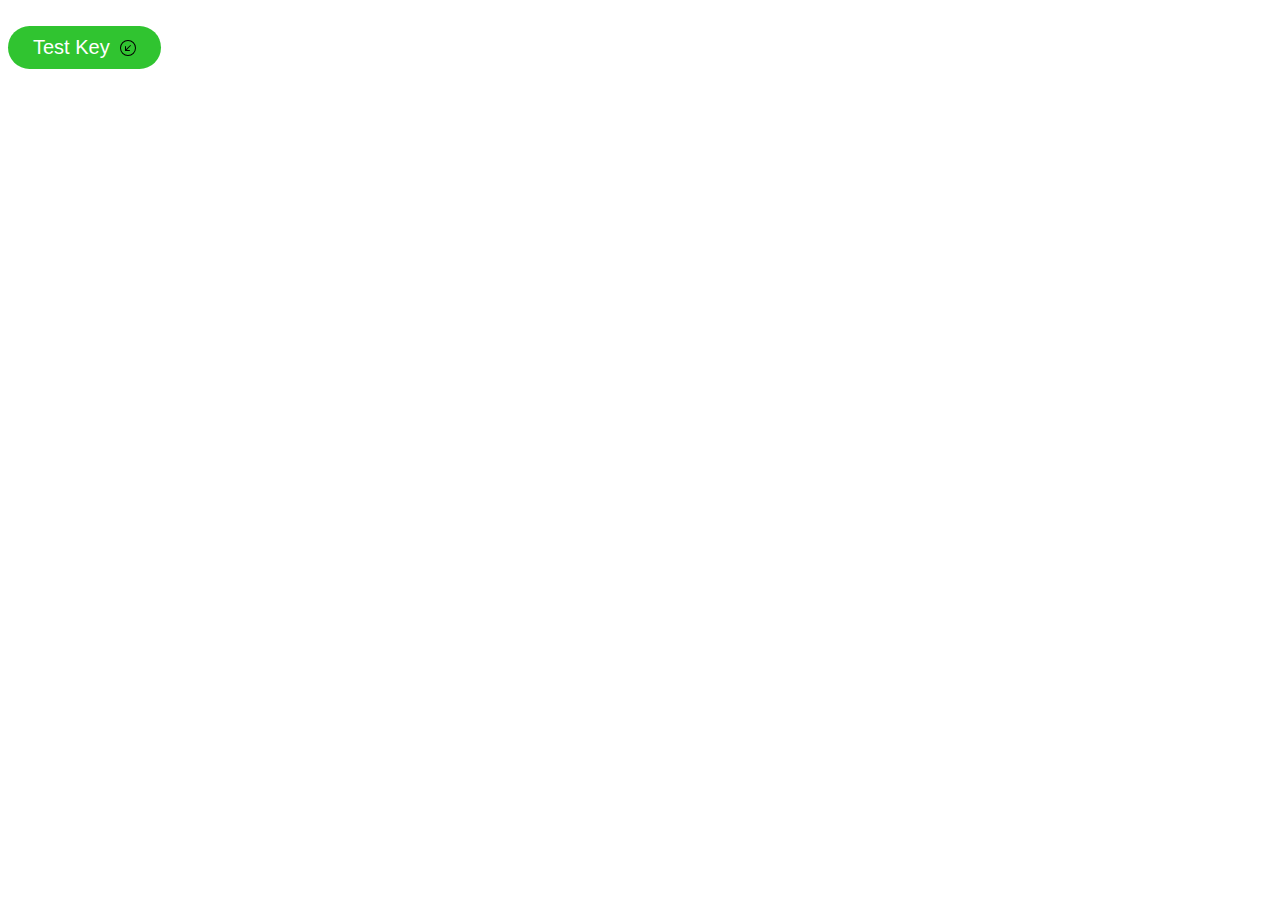
<file: Задание_1/index.html>
<!DOCTYPE html>
<html lang="en">
<head>
  <meta charset="UTF-8">
  <meta name="viewport" content="width=device-width, initial-scale=1.0">
  <link rel="stylesheet" href="style.css">
  <title>Document</title>
</head>
<body16  <div class="wrap">
    <button class="btn test">
      <div class="text">Test Key</div>
      <div class="svg one">
        <svg xmlns="http://www.w3.org/2000/svg" width="16" height="16" fill="currentColor" class="bi bi-arrow-down-left-circle" viewBox="0 0 16 16">
          <path fill-rule="evenodd" d="M1 8a7 7 0 1 0 14 0A7 7 0 0 0 1 8m15 0A8 8 0 1 1 0 8a8 8 0 0 1 16 0m-5.904-2.854a.5.5 0 1 1 .707.708L6.707 9.95h2.768a.5.5 0 1 1 0 1H5.5a.5.5 0 0 1-.5-.5V6.475a.5.5 0 1 1 1 0v2.768z"/>
        </svg>
      </div>
      <div class="svg two">
        <svg xmlns="http://www.w3.org/2000/svg" width="16" height="16" fill="currentColor" class="bi bi-arrow-down-left-circle-fill" viewBox="0 0 16 16">
          <path d="M16 8A8 8 0 1 0 0 8a8 8 0 0 0 16 0m-5.904-2.803a.5.5 0 1 1 .707.707L6.707 10h2.768a.5.5 0 0 1 0 1H5.5a.5.5 0 0 1-.5-.5V6.525a.5.5 0 0 1 1 0v2.768z"/>
        </svg>
      </div>
    </button>
  </div>
  
</body>
<script src="alert_js.js"></script>
</html>
</file>
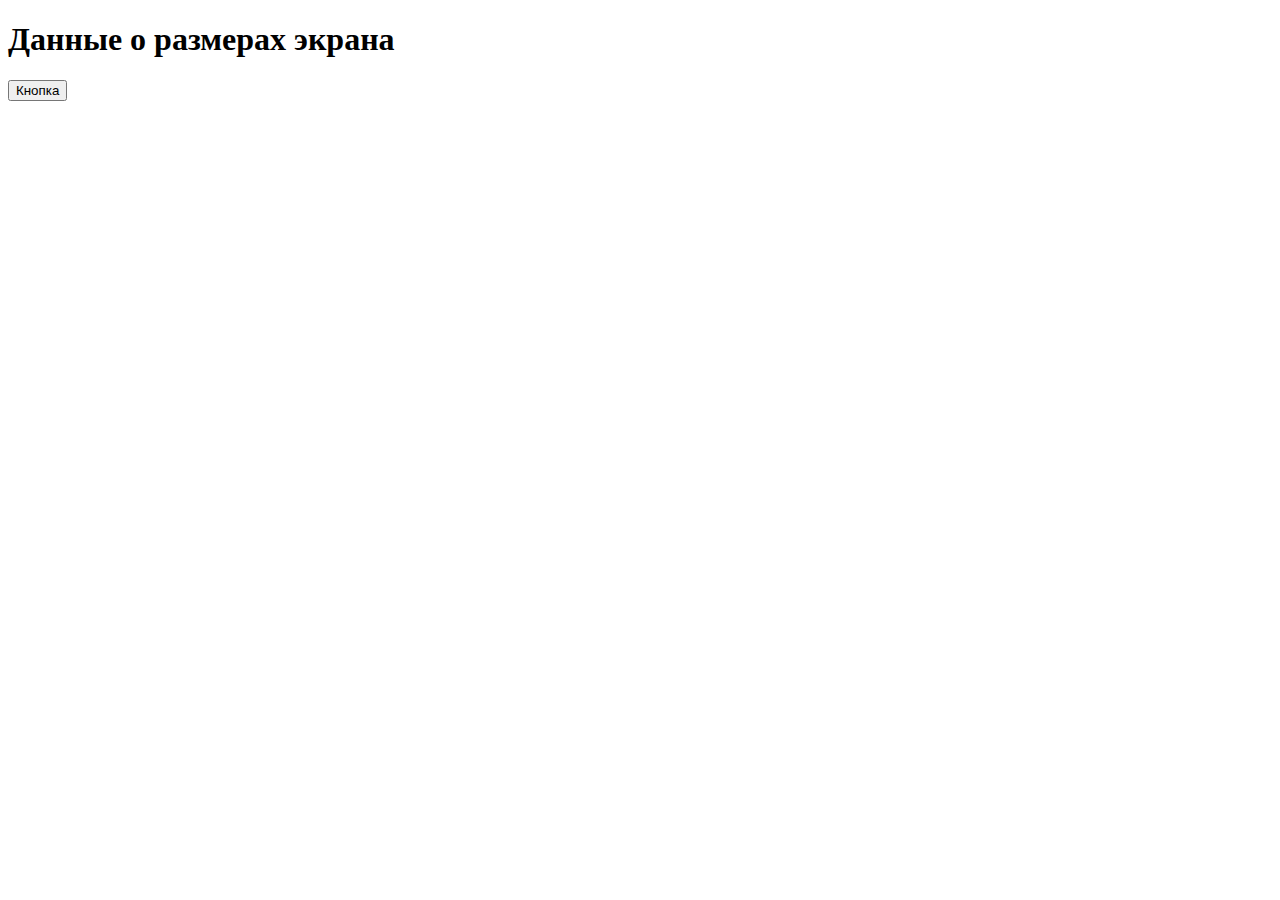
<file: Задание_2/index.html>
<!DOCTYPE html>
<html lang="en">
<head>
    <meta charset="UTF-8">
    <meta name="viewport" content="width=device-width, initial-scale=1.0">
    <title>Document</title>
</head>
<body>
    <h1>Данные о размерах экрана</h1>

    <dic class="wrap">
        <button id="btn">Кнопка</button>
        <div class="coords">
            <p id="coords"></p>
        </div>
    </dic>
</body>
<script src="alert.js"></script>
</html>
</file>
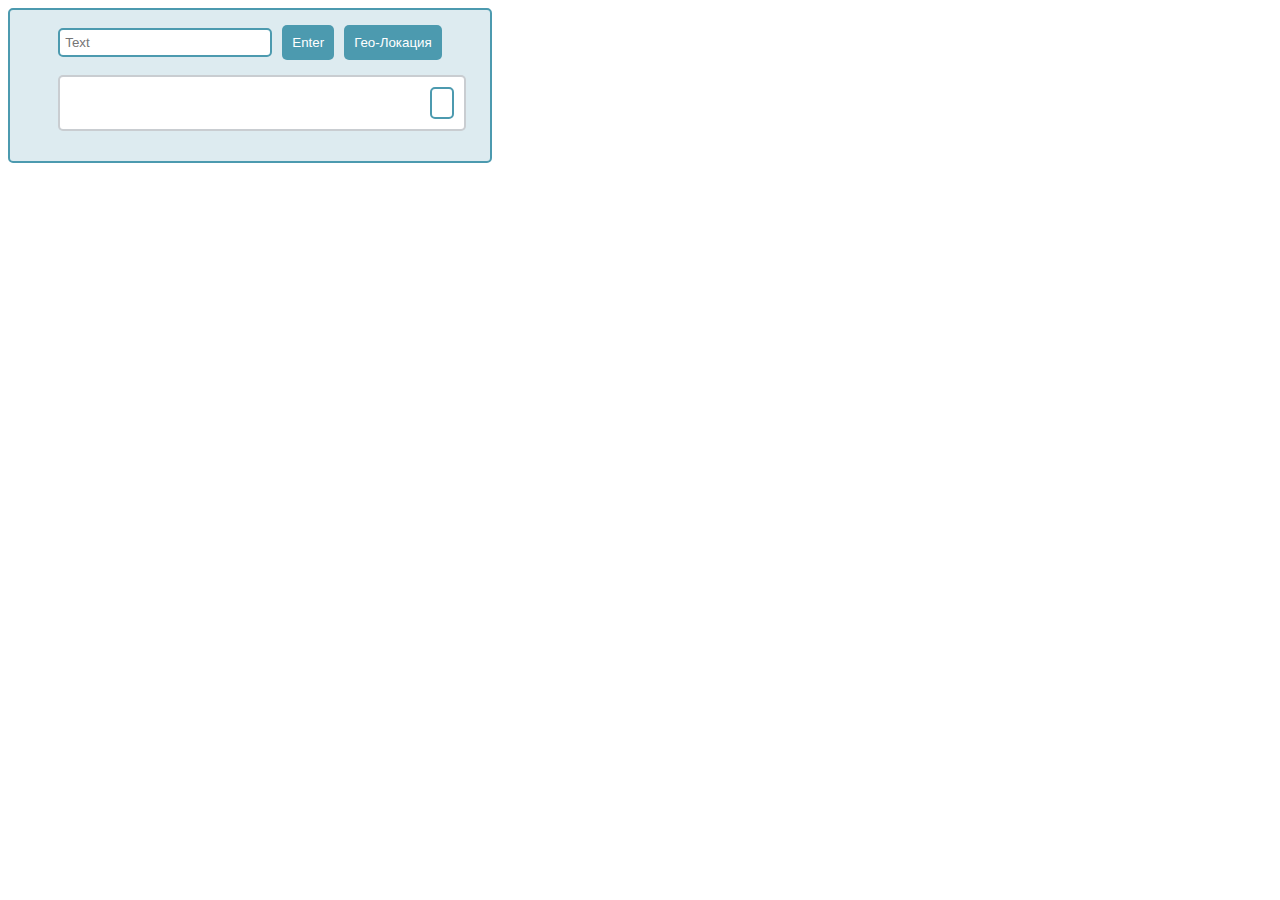
<file: Задание_3/index.html>
<!DOCTYPE html>
<html lang="en">
    <head>
        <meta charset="UTF-8">
        <meta name="viewport" content="width=device-width, initial-scale=1.0">
        <title>Document</title>
        <link rel="stylesheet" href="style.css">
    </head>
    <body>
       <div class="wrapper">
        <section class="section-chat">
            <div class="chat-box">
                <div class="chat-wrap">
                    <div class="chat-head">
                        <div class="chat-input">
                            <input type="text" placeholder="Text" class="input-text" id="input">
                        </div>
                        <div class="chat-btn">
                            <button class="btn-message">Enter</button>
                        </div>
                        <div class="geo-loc">
                            <button class="btn-geo">Гео-Локация</button>
                        </div>
                    </div>
                    <div class="chat-body">
                        <div class="chat-message">
                            <a href="" class="link-geo"></a>
                        </div>
                    </div>
                </div>
            </div>
        </section>
       </div>

    </body>
    <script src="alert_js.js"></script>
</html>
</file>
<file: Задание_1/style.css>
* {
    box-sizing: border-box;
    
  }
  
  
  .wrap {
    margin: 0 auto;
    padding: 100px 100px;
  }
  
  .btn {
    padding: 10px 25px;
    border-radius: 25px;
    border: none;
    background-color: rgb(48, 196, 48);
    display: flex;
    align-items: center;
    justify-content: center;
    gap: 10px;
    cursor: pointer;
    font-size: 20px;
  
  }
  
  .btn:hover {
    background-color: rgb(90, 220, 90);
  }
  
  .text {
    color: white;
    
  }
  
  .two {
    display: none;
    
  }
  .one {
    display: flex;
    justify-content: center;
    align-items: center;
  }
  
  .two.active {
    display: flex;
    justify-content: center;
    align-items: center;
    
  }
  
  
  .one.pasive {
    display: none;
  }
</file>
<file: Задание_3/style.css>
.chat-box {
    width: 500px;
    height: 500px;
    border: 5px solid black;

}

.chat-box {
    display: flex;
   justify-content: center;
   align-items: center;
   flex-direction: column;
   background-color: #4c99af31;
   color: black;
   border: 2px solid #4c9aaf;
   border-radius: 5px;
   width: 450px;
   height: 100%;
   padding: 15px;
}

.chat-head {
    display: flex;
   justify-content: flex-end;
   align-items: center;
   gap: 10px;
}

.input-text {
    background-color: white;
   color: black;
   border: 2px solid #4c9aaf;
   border-radius: 5px;
   height: 100%;
   width: 200px;
   padding: 5px;
}

button {
    cursor: pointer;
    background-color: #4c9aaf;
    color: #fff;
    border-radius: 5px;
    width: 100%;
    height: 100%;
    padding: 10px;
    border: none;
}

.chat-body {
    background-color: #fff;
    color: black;
    border: 2px solid #8089926c;
    border-radius: 5px;
    width: 100%;
    padding: 10px;
    margin: 15px 0;
    display: flex;
    flex-direction: column;
    align-items: flex-end;
    gap: 15px;
}


.chat-message {
    background-color: white;
   color: black;
   border: 2px solid #4c9aaf;
   border-radius: 5px;
   height: 100%;
   width: fit-content;
   padding: 5px;
}

--.chat-message:nth-child(2n) {
    align-self: flex-start;
}
.link-geo {
    
   color: rgb(220, 16, 16);
   --border: 2px solid #4c9aaf;
   border-radius: 5px;
   --height: 100%;
   --width: fit-content;
   padding: 5px;
   text-decoration: none;
   
}

.chat-crust:nth-child(2n) {
    align-items: flex-start;
}
</file>
